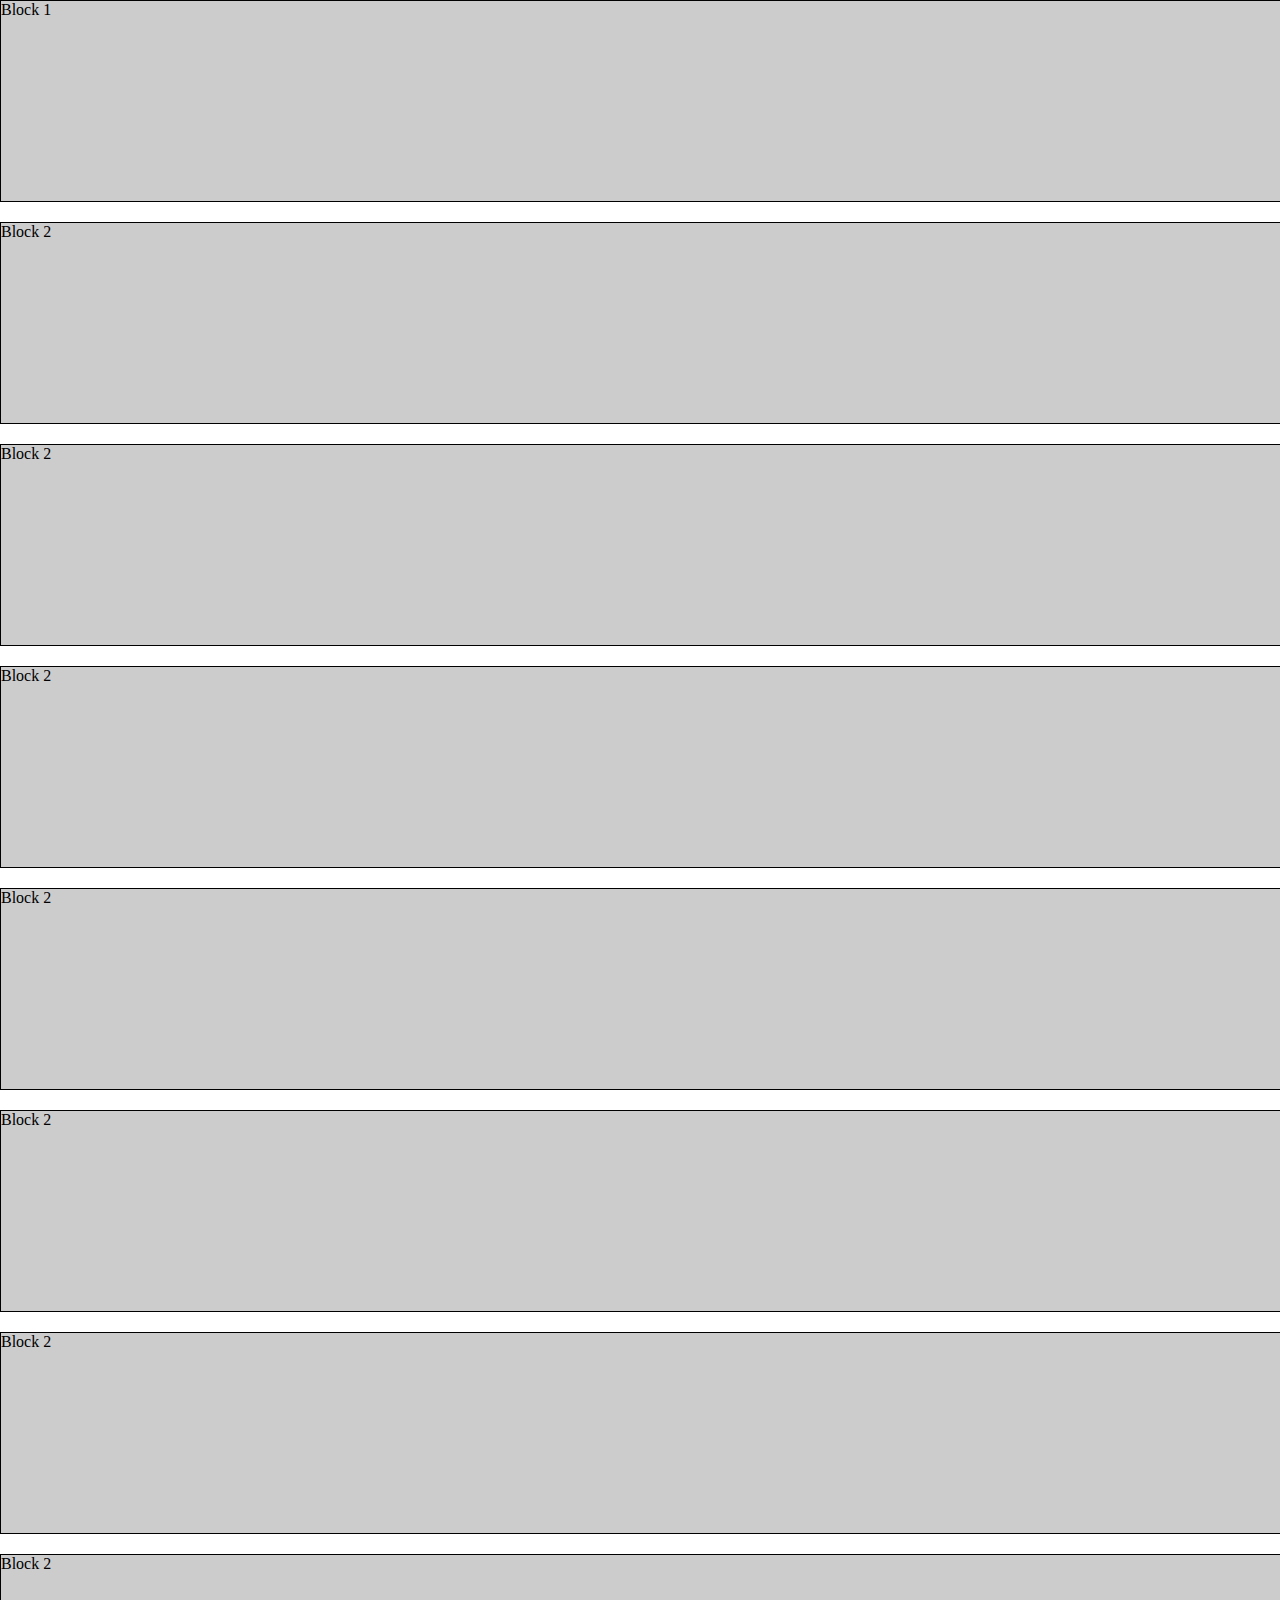
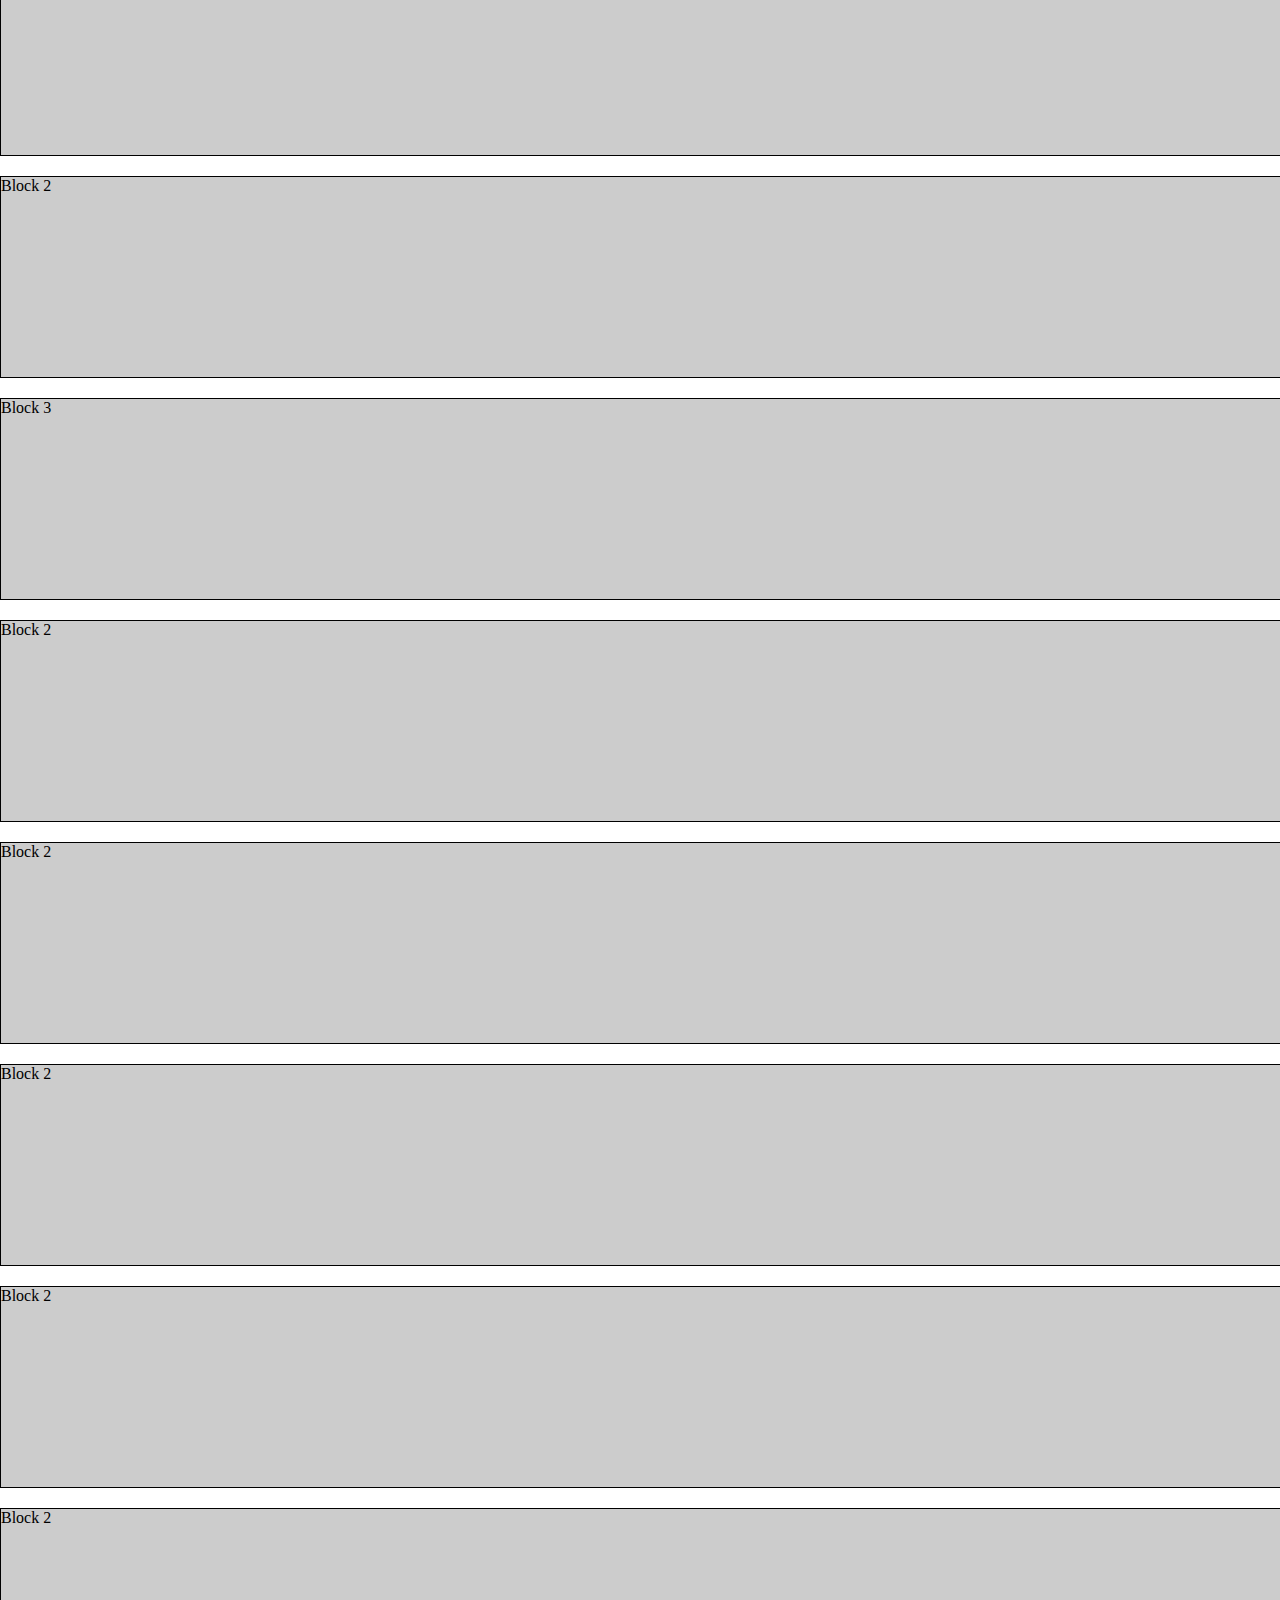
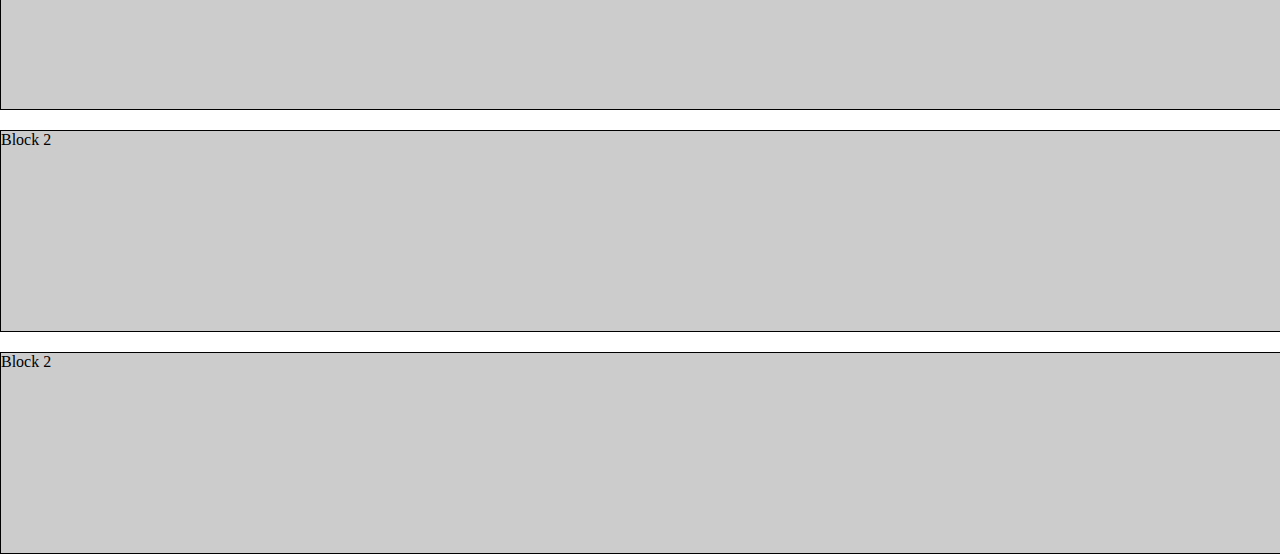
<file: test.html>
<!DOCTYPE html>
<html lang="en">
<head>
    <meta charset="UTF-8">
    <meta name="viewport" content="width=device-width, initial-scale=1.0">
    <title>Sticky Block</title>
    <link rel="stylesheet" href="test.css">
</head>
<body>
    <div class="container">
        <div id="block1" class="block fixed">Block 1</div>
        <div id="block2" class="block">Block 2</div>
        <div id="block2" class="block">Block 2</div>

        <div id="block2" class="block">Block 2</div>
        <div id="block2" class="block">Block 2</div>
        <div id="block2" class="block">Block 2</div>
        <div id="block2" class="block">Block 2</div>
        <div id="block2" class="block">Block 2</div>
        <div id="block2" class="block">Block 2</div>
        <div id="block2" class="block">Block 2</div>

        <div id="block3" class="block sticky">Block 3</div>
        <div id="block2" class="block">Block 2</div>
        <div id="block2" class="block">Block 2</div>
        <div id="block2" class="block">Block 2</div>
        <div id="block2" class="block">Block 2</div>
        <div id="block2" class="block">Block 2</div>
        <div id="block2" class="block">Block 2</div>
        <div id="block2" class="block">Block 2</div>
    </div>
</body>
</html>
</file>
<file: test.css>
body {
    margin: 0;
    padding: 0;
}

.container {
    position: relative;
    height: 300vh; /* Chiều cao của viewport */
}

.block {
    width: 100%;
    height: 200px;
    background-color: #ccc;
    border: 1px solid #000;
    margin-bottom: 20px;
}

.fixed {
    position: fixed;
    top: 0;
}

.sticky {
    position: sticky;
    top: 0;
}
</file>
